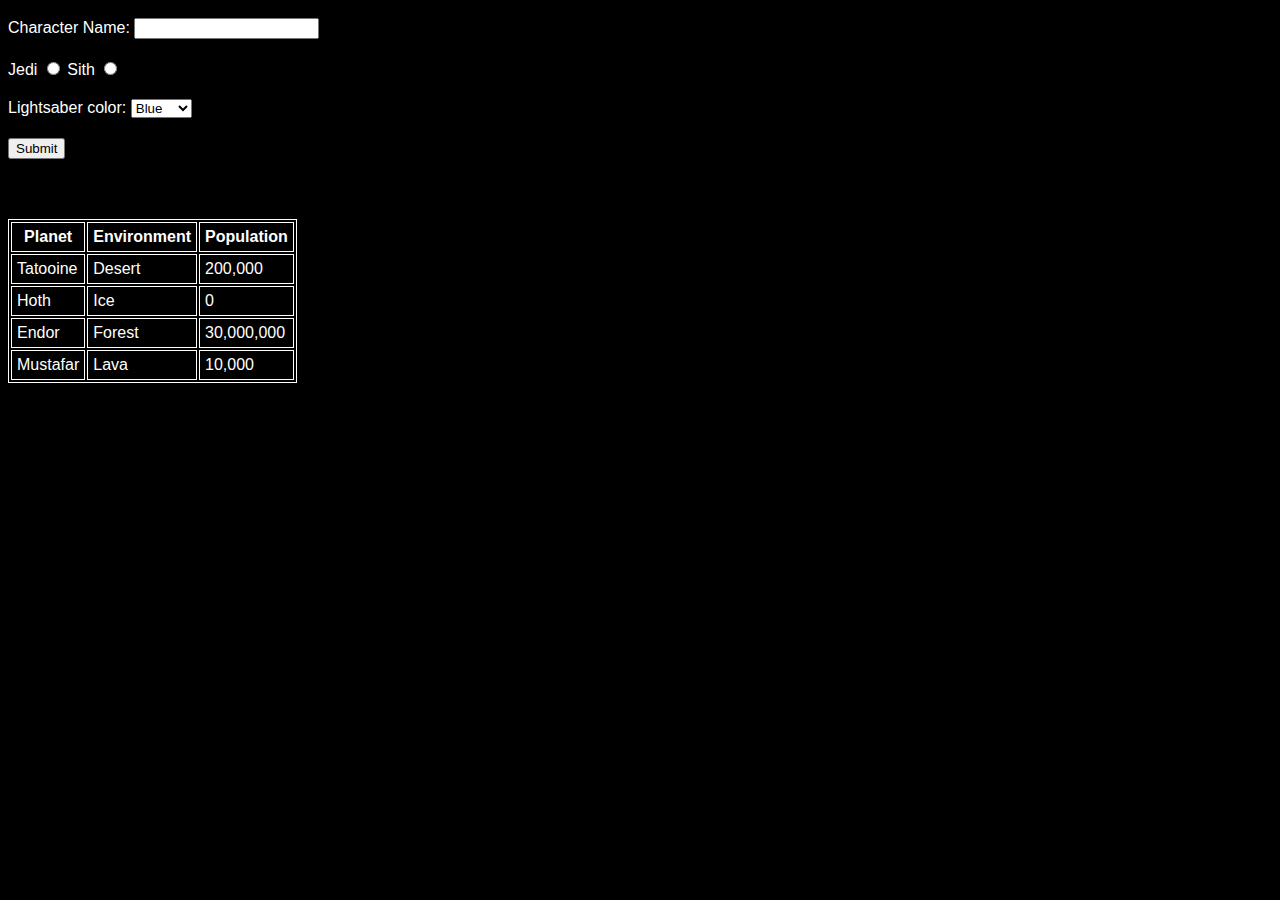
<file: src/index.html>
<!DOCTYPE html>
<html lang="en">
  <head>
    <meta charset="UTF-8" />
    <meta name="viewport" content="width=device-width, initial-scale=1.0" />
    <title>Unit 2 Assessment: HTML/CSS</title>
    <link rel="stylesheet" href="styles.css" />
  </head>

  <body>
    <form action="">
      <!-- char name input -->
      <div class="form-row">
        <label for="char-name">Character Name:</label>
        <input type="text" id="char-name" />
      </div>

      <!-- char class radio -->
      <div class="form-row">
        <label for="class-jedi">Jedi</label>
        <input type="radio" value="jedi" />
        <label for="class-sith">Sith</label>
        <input type="radio" value="sith" />
      </div>

      <!-- lightsaber color -->
      <div class="form-row">
        <label for="lightsaber-color">Lightsaber color:</label>
        <select name="lightsaber-color" id="lightsaber-color">
          <option value="blue">Blue</option>
          <option value="green">Green</option>
          <option value="red">Red</option>
          <option value="purple">Purple</option>
        </select>
      </div>

      <!-- submit button -->
      <div class="form-row">
        <input type="submit" />
      </div>
    </form>

    <!-- Planet Table -->
    <table>
      <!-- Table Header -->
      <thead>
        <tr>
          <th>Planet</th>
          <th>Environment</th>
          <th>Population</th>
        </tr>
      </thead>
      <!-- Table Body -->
      <tbody>
        <!-- Tatooine -->
        <tr>
          <td>Tatooine</td>
          <td>Desert</td>
          <td>200,000</td>
        </tr>
        <!-- Hoth -->
        <tr>
          <td>Hoth</td>
          <td>Ice</td>
          <td>0</td>
        </tr>
        <!-- Endor -->
        <tr>
          <td>Endor</td>
          <td>Forest</td>
          <td>30,000,000</td>
        </tr>
        <!-- Mustafar -->
        <tr>
          <td>Mustafar</td>
          <td>Lava</td>
          <td>10,000</td>
        </tr>
      </tbody>
    </table>
  </body>
</html>
</file>
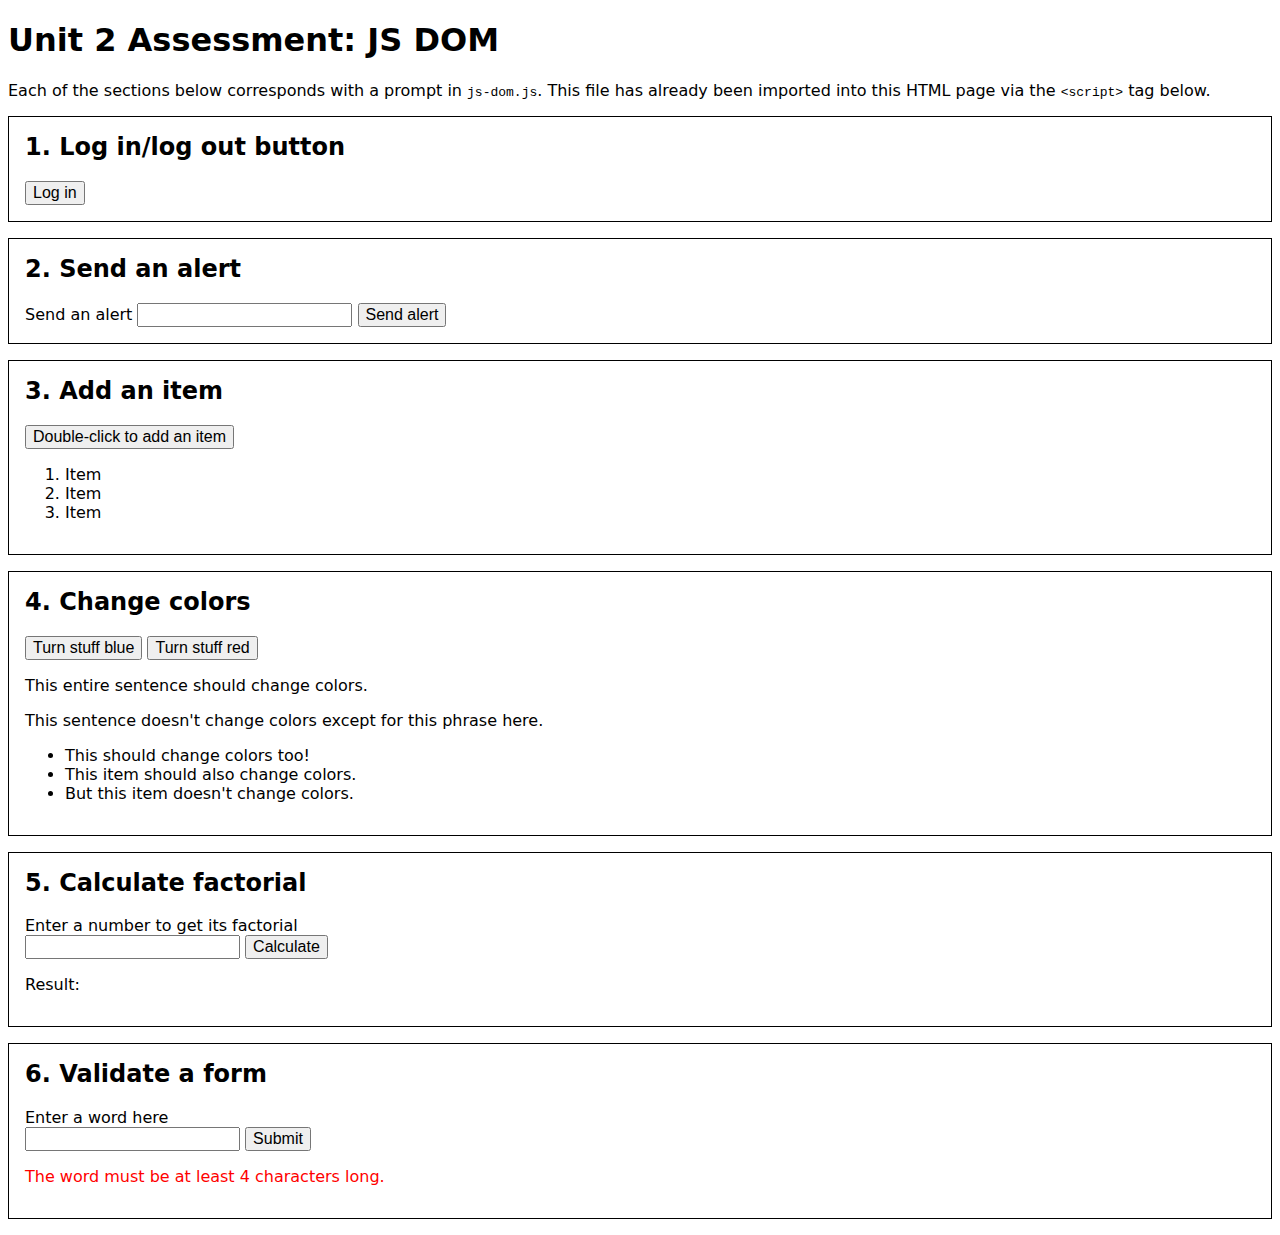
<file: src/js-dom.html>
<!DOCTYPE html>
<html lang="en">
  <head>
    <meta charset="UTF-8" />
    <meta name="viewport" content="width=device-width, initial-scale=1.0" />
    <title>Unit 2 Assessment: JS DOM</title>
    <style>
      body {
        font-family: system-ui, sans-serif;
        counter-reset: section;
      }

      section {
        border: 1px solid black;
        padding: 1em;
        margin: 1em 0;
      }

      h2 {
        margin-top: 0;
      }

      section > h2:before {
        counter-increment: section;
        content: counter(section) ". ";
      }

      label[for="word"],
      label[for="factorial-input"] {
        display: block;
      }

      button,
      input {
        font-size: 1rem;
      }

      .red-text {
        color: red;
      }

      .blue-text {
        color: blue;
      }
    </style>
  </head>

  <body>
    <header>
      <h1>Unit 2 Assessment: JS DOM</h1>
      <p>
        Each of the sections below corresponds with a prompt in
        <code>js-dom.js</code>. This file has already been imported into this
        HTML page via the <code>&lt;script&gt;</code> tag below.
      </p>
    </header>
    <main>
      <section>
        <h2>Log in/log out button</h2>

        <button id="auth">Log in</button>
      </section>

      <section>
        <h2>Send an alert</h2>

        <form id="send-alert">
          <label for="alert-message">Send an alert</label>
          <input type="text" id="alert-message" name="alert" />
          <button type="submit">Send alert</button>
        </form>
      </section>

      <section>
        <h2>Add an item</h2>

        <button id="item-adder">Double-click to add an item</button>
        <ol id="list">
          <li>Item</li>
          <li>Item</li>
          <li>Item</li>
        </ol>
      </section>

      <section>
        <h2>Change colors</h2>

        <button id="blue">Turn stuff blue</button>
        <button id="red">Turn stuff red</button>

        <div id="color-changer">
          <p class="changes-colors">
            This entire sentence should change colors.
          </p>
          <p>
            This sentence doesn't change colors except
            <span class="changes-colors">for this phrase here</span>.
          </p>
          <ul>
            <li class="changes-colors">This should change colors too!</li>
            <li class="changes-colors">This item should also change colors.</li>
            <li>But this item doesn't change colors.</li>
          </ul>
        </div>
      </section>

      <section>
        <h2>Calculate factorial</h2>

        <form id="factorial-calculator">
          <label for="factorial-input"
            >Enter a number to get its factorial</label
          >
          <input type="number" id="factorial-input" name="number" />
          <button type="submit">Calculate</button>
        </form>

        <p>Result: <span id="result"></span></p>
      </section>

      <section>
        <h2>Validate a form</h2>
        <form id="recommend-word">
          <label for="word">Enter a word here</label>
          <input type="text" name="word" id="word" />
          <button type="submit">Submit</button>
          <p class="form-feedback" style="color: red">
            The word must be at least 4 characters long.
          </p>
        </form>
      </section>
    </main>

    <script src="js-dom.js"></script>
  </body>
</html>
</file>
<file: src/styles.css>
/* *,
*::before,
*::after {
  margin: 0;
  padding: 0;
  box-sizing: border-box;
} */

body {
  font-family: "Open Sans", sans-serif;
  background-color: black;
  color: white;
}

.form-row {
  padding: 10px 0;
}

table {
  margin-top: 50px;
  border: 1px solid white;
}

th,
td,
tr,
thead,
tbody {
  border: 1px solid white;
  padding: 5px;
}
</file>
